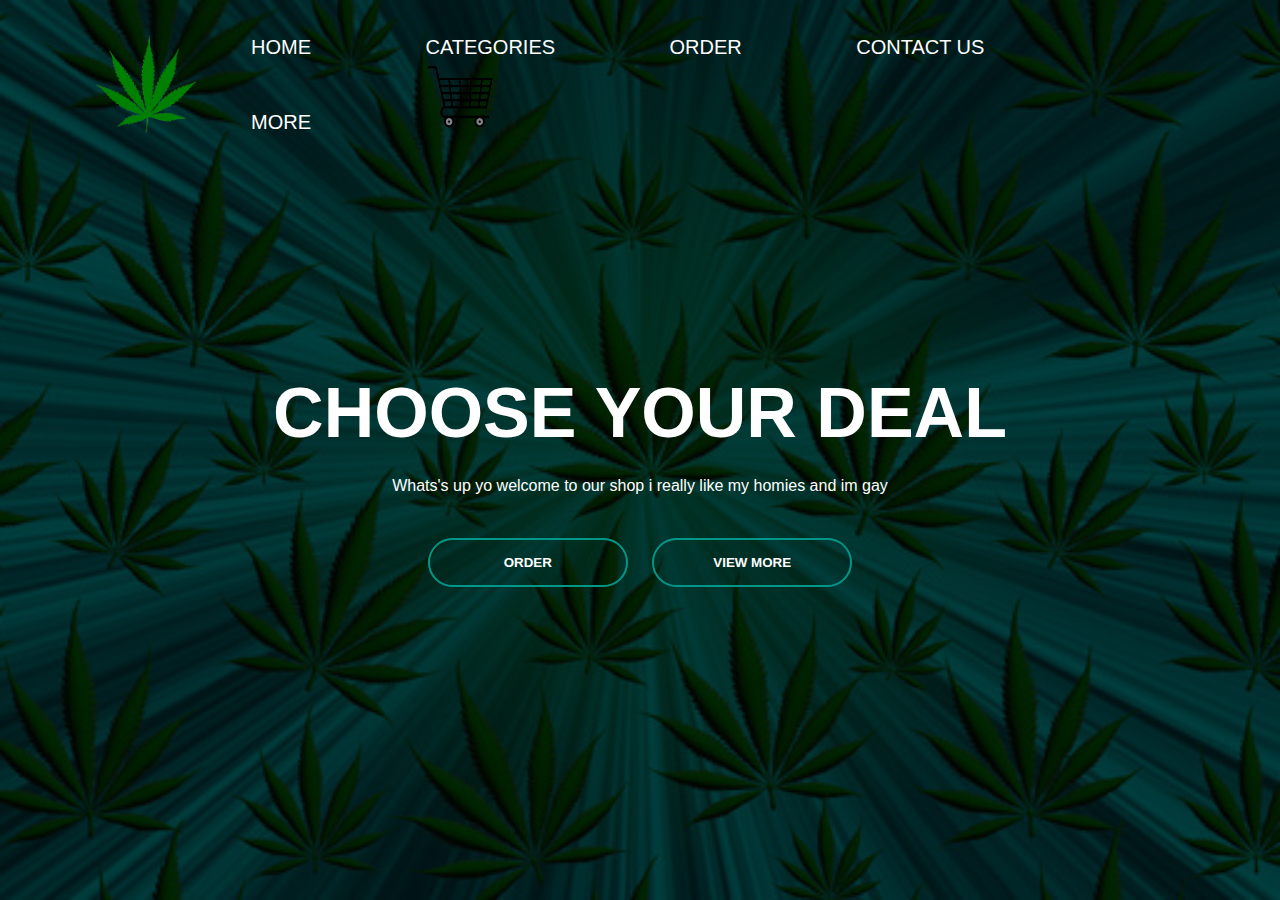
<file: index.html>
<html>
<head>
    <title> wassup cUH  </title>
    <link rel="stylesheet" href="style.css">


</head>
<body>
    <div class="banner">
        <div class="navbar">
           <img src="Cannabis_leaf.png"
                 class="logo"/>
            <ul>
                <liv><a href="#">Home</a></liv>
                <liv><a href="#">Categories</a></liv>
                <liv><a href="#">Order</a></liv>
                <liv><a href="#">Contact Us</a></liv>
                <liv><a href="#">More </a></liv> 
                <liv><a href="#"><img src="cart.png" 
                                      width=70;
                                      height=70;/></a></liv>
            </ul>
        
        
        </div>
        <div class="content">
            <h1>CHOOSE YOUR DEAL</h1>
            <p> Whats's up yo welcome to our shop i really like my homies and im gay</p>
            <div>
                <button type="button"><span></span>ORDER</button>
                <button type="button"><span></span>VIEW MORE</button>
            
            
            </div>
        
        </div>
        
    </div>

    
</body>
</html>
</file>
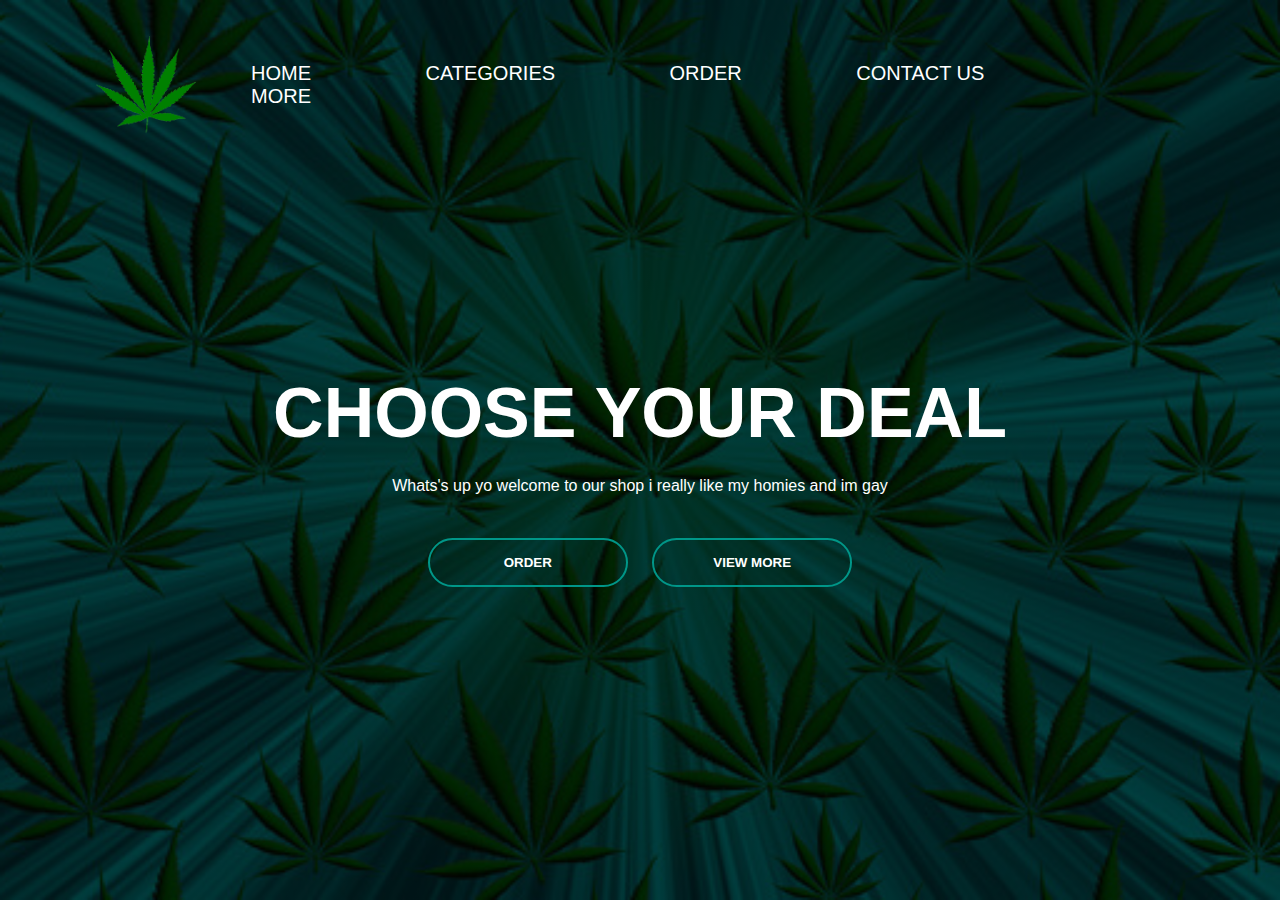
<file: damn.html>
<html>
<head>
    <title> wassup cUH  </title>
    <link rel="stylesheet" href="style.css">


</head>
<body>
    <div class="banner">
        <div class="navbar">
           <img src="Cannabis_leaf.png"
                 class="logo"/>
            <ul>
                <liv><a href="#">Home</a></liv>
                <liv><a href="#">Categories</a></liv>
                <liv><a href="#">Order</a></liv>
                <liv><a href="#">Contact Us</a></liv>
                <liv><a href="#">More </a></liv>     
            </ul>
        
        
        </div>
        <div class="content">
            <h1>CHOOSE YOUR DEAL</h1>
            <p> Whats's up yo welcome to our shop i really like my homies and im gay</p>
            <div>
                <button type="button"><span></span>ORDER</button>
                <button type="button"><span></span>VIEW MORE</button>
            
            
            </div>
        
        </div>
        
    </div>

    
</body>
</html>
</file>
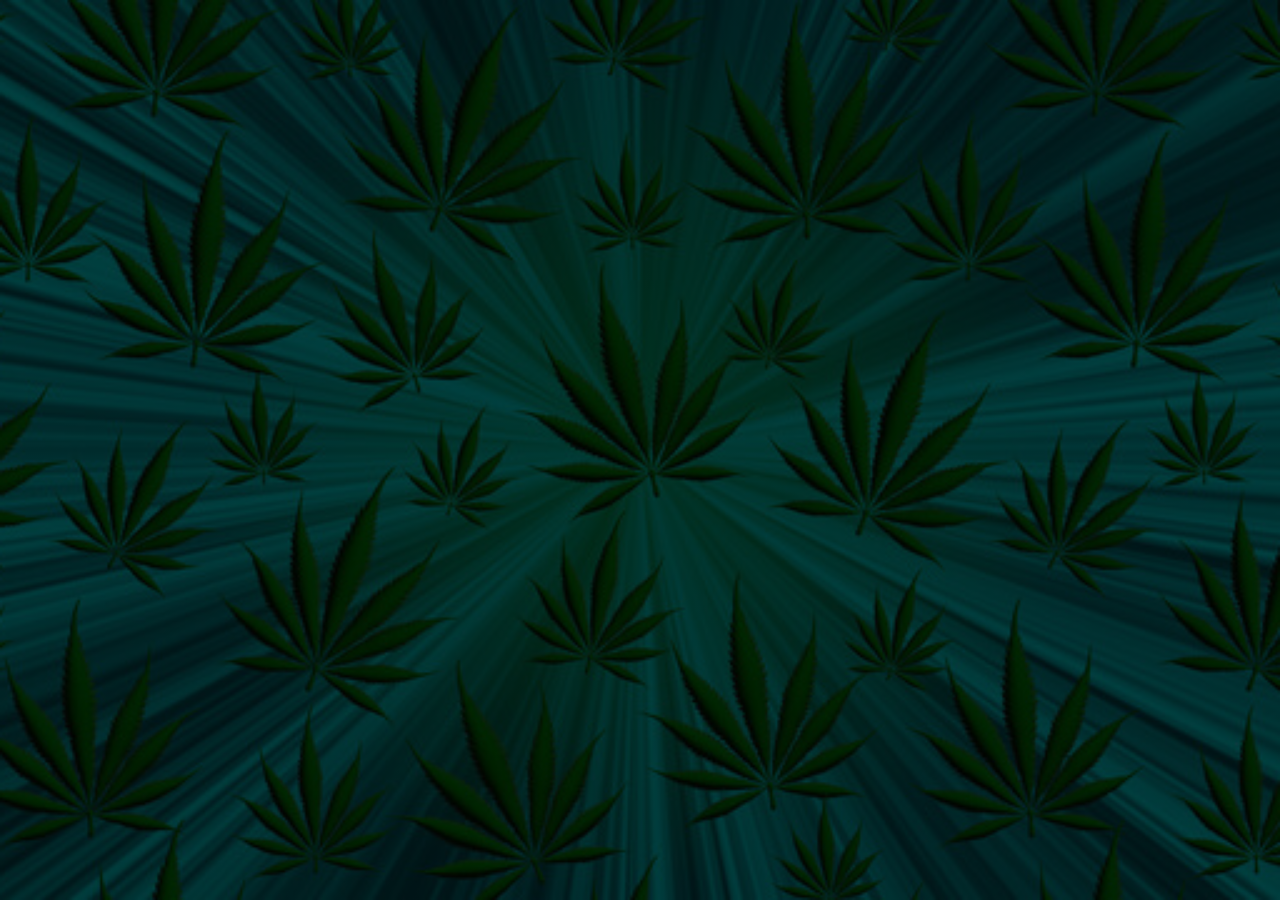
<file: test.html>
<html>
<head>
    <title> wassup cUH  </title>
    <link rel="stylesheet" href="style.css">
</head>
    <body>
        <div class="banner">
        
        
        </div>
        
    
    </body>

</html>
</file>
<file: style.css>
*{
    margin:0;
    padding:0;
    font-family: sans-serif;
}
.banner{
    width:100%;
    height: 100vh;
    background-image: linear-gradient(rgba(0,0,0,0.75),rgba(0,0,0,0.75)),url("background%20test.jpg");
    background-size: cover;
    background-position: center;       
}
.navbar{
    width:85%;
    margin:auto;
    padding: 35px 0;
    display: flex;
    align-items: center;
    justify-content:space-between;
    
}
.logo{
    width:100px;
    cursor:pointer;
    
}
.navbar ul liv{
    list-style: none;
    display:inline-block;
    margin: 0 55px;
    position:relative;
}
.navbar ul liv a{
    text-decoration:none;
    color:#fff;
    text-transform:uppercase;
    font-size:20px
    
}
.navbar ul liv::after{
    content: '';
    height:3px;
    width:0;
    background: #009688;
    position:absolute;
    left:0;
    bottom:-10px;
    transition:0.5s;
          
}
.navbar ul liv:hover:after{
    width:100%;
    
    
}
.content{
    width:100%;
    position:absolute;
    top:50%;
    transform: translateY(-50%);
    text-align:center;
    color:#fff;
    
}
.content h1{
    font-size:70px;
    margin-top:80px;
}
.content p{
    margin:20px auto;
    font-weight: 100;
    line-height:25px;
    
    
}

button{
    width:200px;
    padding:15px 0;
    text-align:center;
    margin:20px 10px;
    border-radius: 25px;
    font-weight: bold;
    border: 2px solid #009688;
    background:transparent;
    color:#fff;
    cursor:pointer;
    position:relative;
    overflow:hidden;
    
    
}

span{
    background:#009688;
    height:100%;
    width:0;
    border-radius: 25px;
    position:absolute;
    left:0;
    bottom:0;
    z-index:-1;
    transition:0.5s;
}
button:hover span{
    width:100%;
}

button:hover{
    border:none
}
</file>
